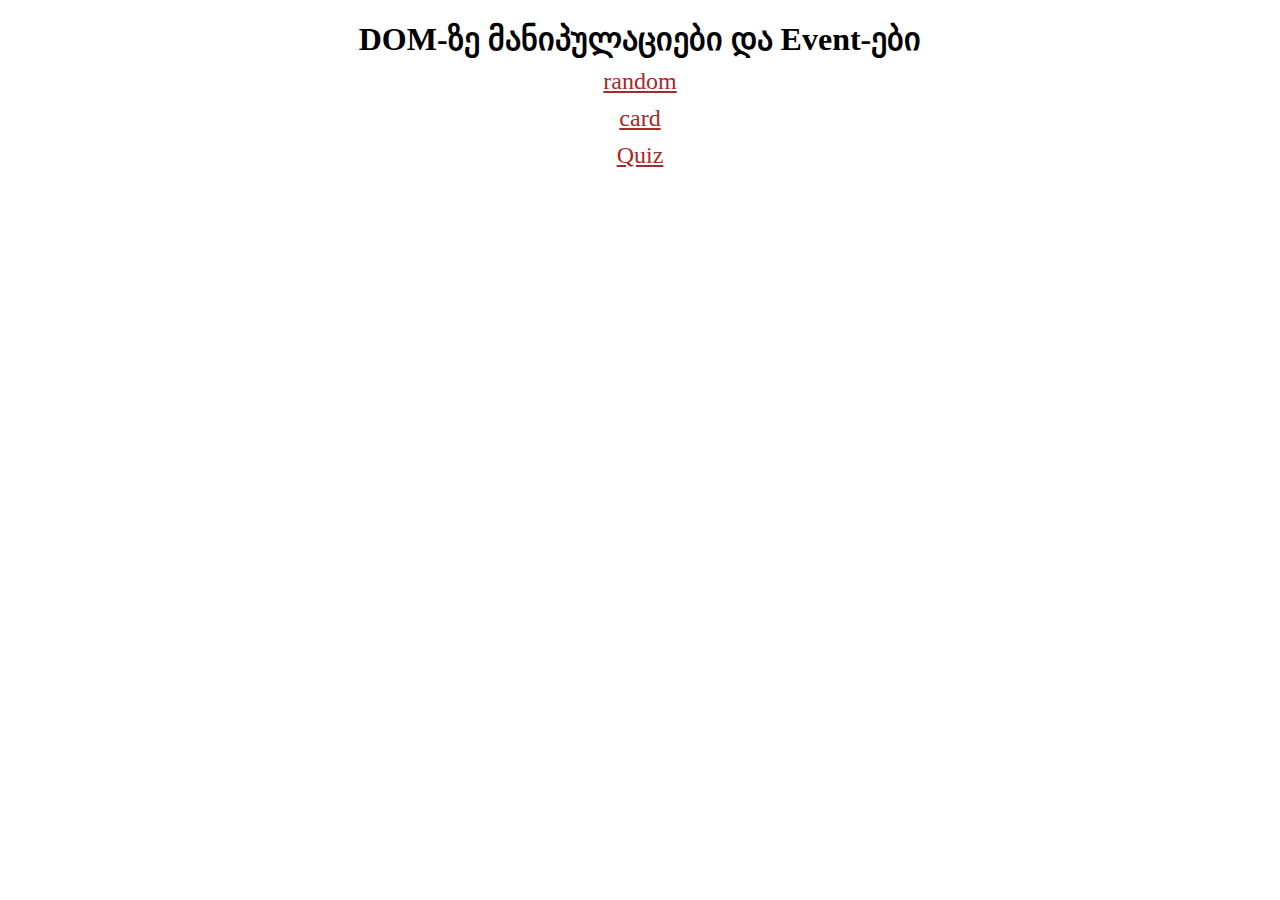
<file: index.html>
<!DOCTYPE html>
<html lang="en">
<head>
 <meta charset="UTF-8">
 <meta name="viewport" content="width=device-width, initial-scale=1.0">
 <title>DOM-ზე მანიპულაციები და Event-ები</title>
 <link rel="stylesheet" href="./style.css">
</head>
<body>
 <h1>DOM-ზე მანიპულაციები და Event-ები</h1>
 <a href="./random/randomindex.html">random</a>
 <a href="./card/cardindex.html">card</a>
 <a href="./Quiz/Quizindex.html">Quiz</a>
</body>
</html>
</file>
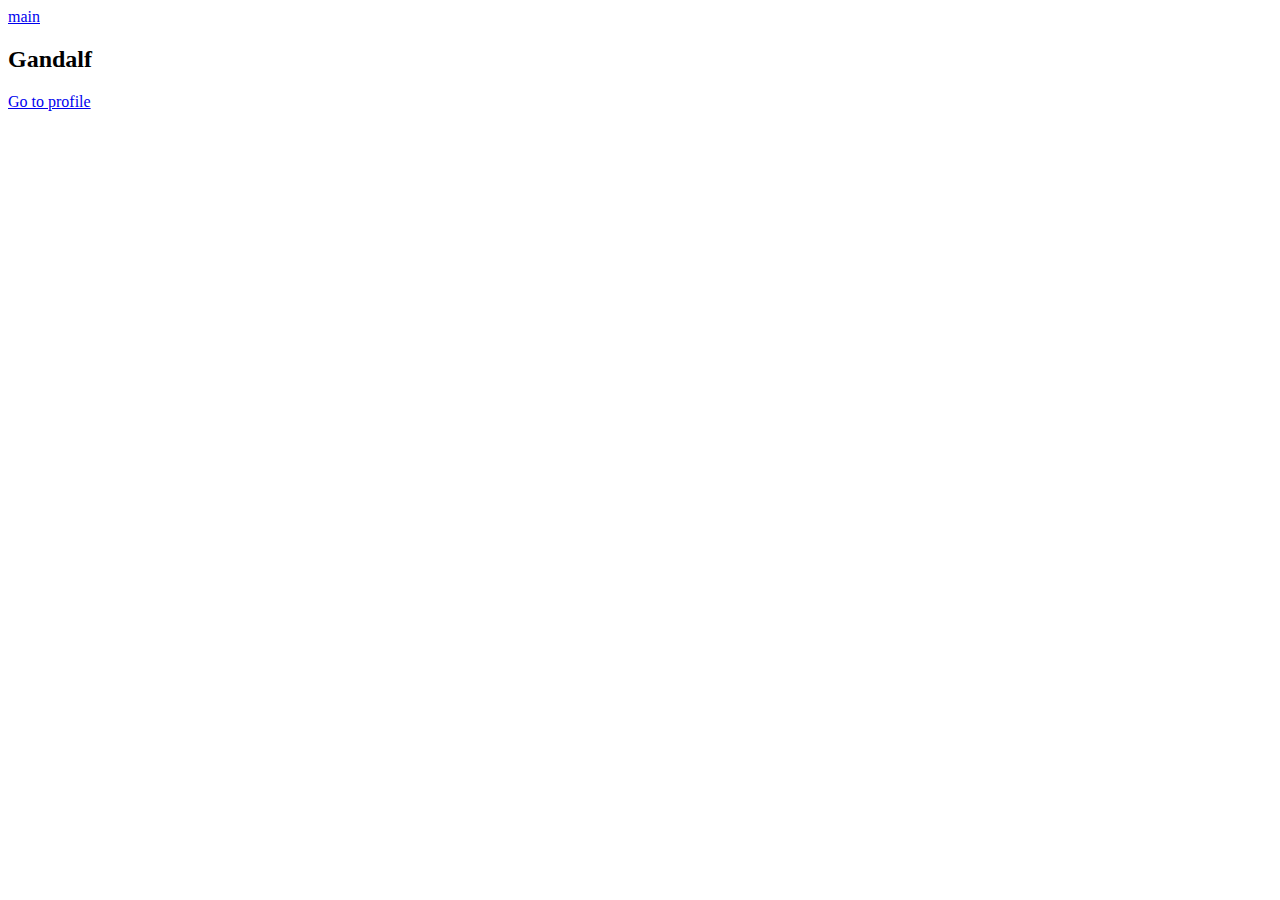
<file: card/cardindex.html>
<!DOCTYPE html>
<html lang="en">
<head>
 <meta charset="UTF-8">
 <meta name="viewport" content="width=device-width, initial-scale=1.0">
 <title>card</title>
</head>
<body>
 <a href="../index.html">main</a>
 <script src="./cardmain.js"></script>
</body>
</html>
</file>
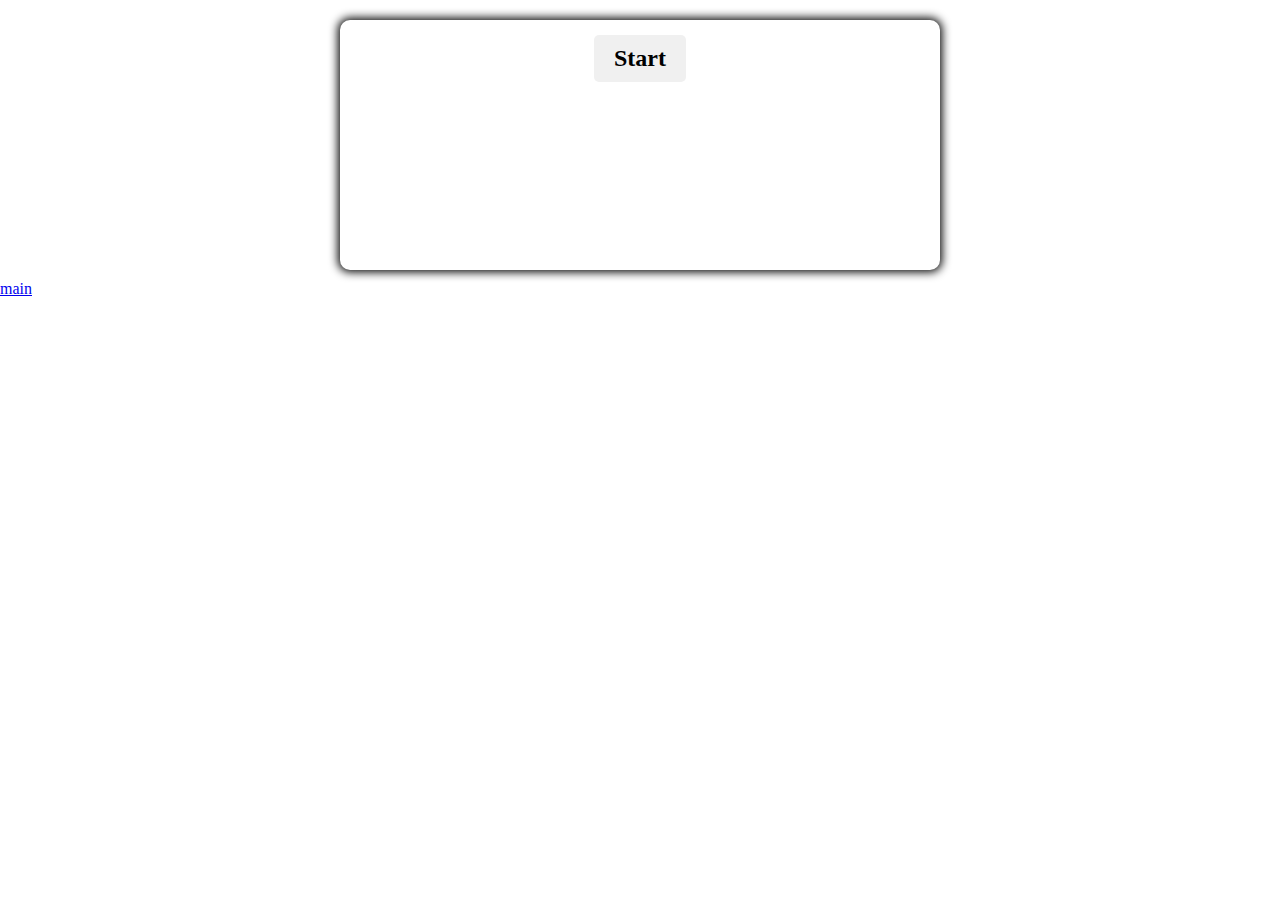
<file: Quiz/Quizindex.html>
<!DOCTYPE html>
<html lang="en">
<head>
  <meta charset="UTF-8">
  <meta name="viewport" content="width=device-width, initial-scale=1.0">
  <meta http-equiv="X-UA-Compatible" content="ie=edge">
  <link href="Quizstyles.css" rel="stylesheet">
  <title>Quiz</title>
</head>
<body>
  <div class="container">
    <div id="question-container" class="hide">
      <div id="question">Question</div>
      <div id="answer-buttons" class="btn-grid">
        <button class="btn">Answers</button>
      </div>
    </div>
    <div class="controls">
      <button id="start-btn" class="start-btn btn">Start</button>
      <button id="next-btn" class="next-btn btn hide">Next</button>
    </div>
  </div>
  <div id="score-container"></div>
  <a class="main" href="../index.html">main</a>
  <script src="Quizscript.js"></script>
  
</body>
</html>
</file>
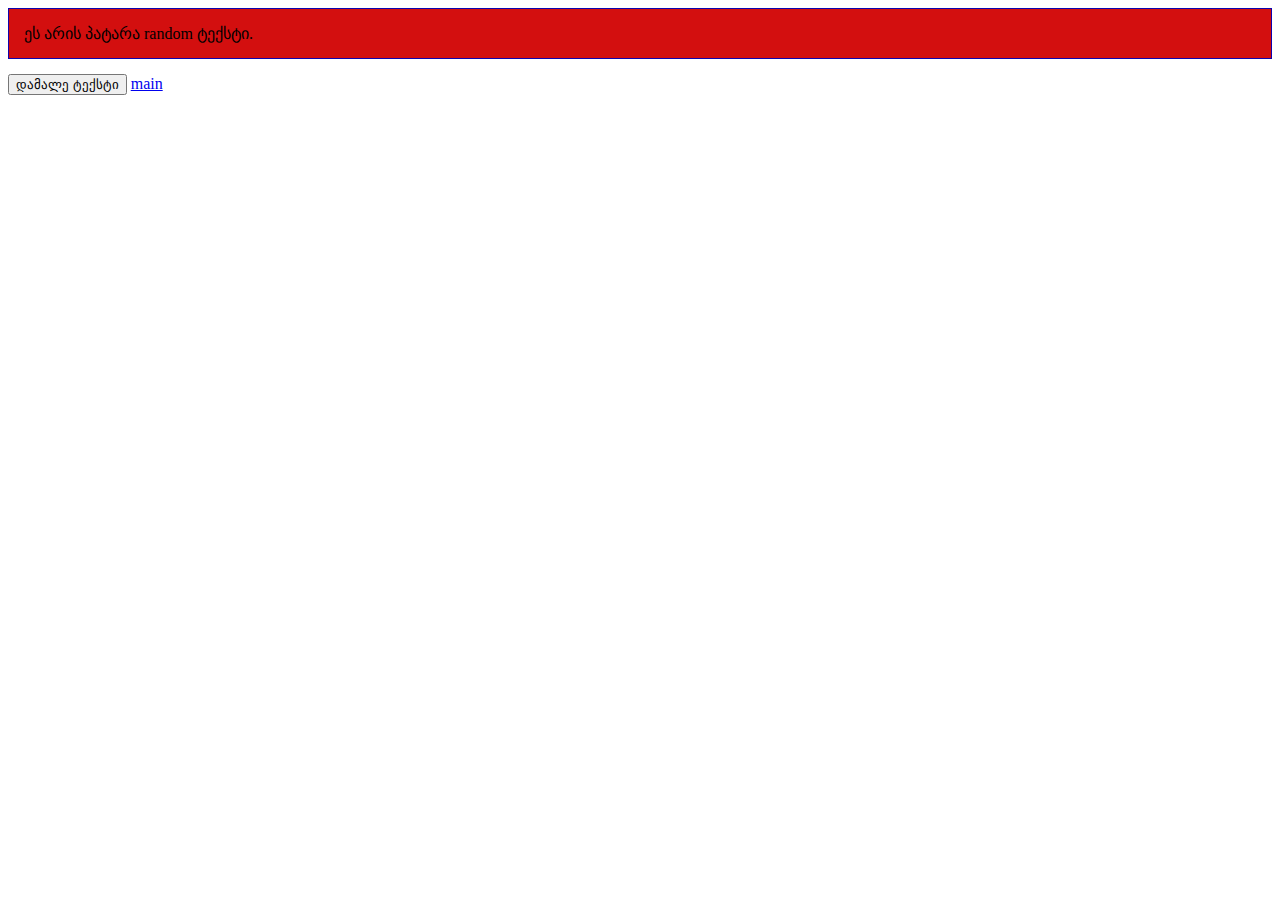
<file: random/randomindex.html>
<!DOCTYPE html>
<html lang="en">
<head>
 <meta charset="UTF-8">
 <meta name="viewport" content="width=device-width, initial-scale=1.0">
 <title>random</title>
 <link rel="stylesheet" href="./randomstyle.css">
</head>
<body>
 <div id="randomText">ეს არის პატარა random ტექსტი.</div>
 <button id="hideButton">დამალე ტექსტი</button>
 <a href="../index.html">main</a>
 <script src="./randommain.js"></script>
</body>
</html>
</file>
<file: style.css>
*{
 text-align: center;
 margin: 10px auto;
}

a {
 color: brown;
 display: block;
 font-size:x-large
}
</file>
<file: Quiz/Quizstyles.css>
*, *::before, *::after {
  box-sizing: border-box;
  font-family: Gotham Rounded;
}

body {
  font-family: Arial, sans-serif;
  margin: 20px auto;
}

.container {
  width: 600px;
  max-width: 80%;
  height: 250px;
  background-color: white;
  border-radius: 10px;
  padding: 10px;
  box-shadow: 0 0 10px 2px;
  text-align: center;
  margin: 10px auto;
}

.btn-grid {
  display: grid;
  grid-template-columns: repeat(2, auto);
  gap: 10px;
  margin: 20px 0;
}

.btn {
  display: inline-block;
  padding: 10px 20px;
  margin: 5px;
  cursor: pointer;
  background-color: #f0f0f0;
  border: none;
  border-radius: 5px;
}

.btn:hover {
  border-color: black;
}

.btn.correct {
  background-color: green;
  color: white;
}

.btn.wrong {
  background-color: red;
  color: white;
}

.start-btn, .next-btn {
  font-size: 1.5rem;
  font-weight: bold;
  padding: 10px 20px;
}

.controls {
  display: flex;
  justify-content: center;
  align-items: center;
}

.hide {
  display: none;
}

#score-container {
  font-size: 1.2em;
  margin-top: 20px;
  text-align: center;
  margin: 10px auto;
}
</file>
<file: random/randomstyle.css>
#randomText {
 padding: 15px;
 background-color: #d30f0f;
 border: 1px solid #0f04ae;
 margin-bottom: 15px;
}
</file>
